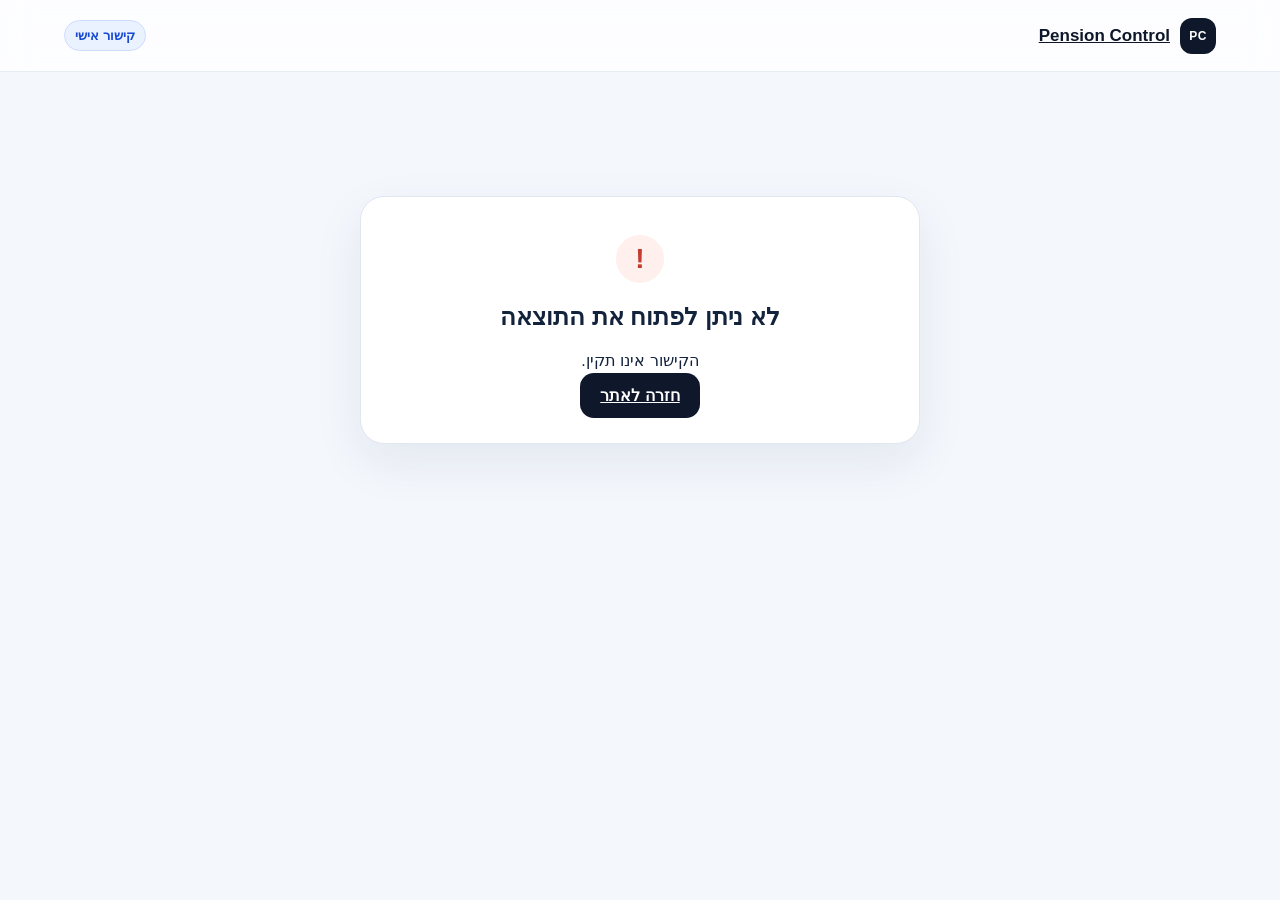
<file: result.html>
<!doctype html>
<html lang="he" dir="rtl">
<head>
<meta charset="utf-8"><meta name="viewport" content="width=device-width,initial-scale=1">
<meta name="robots" content="noindex,nofollow,noarchive">
<title>התוצאות שלך · Pension Control</title>
<link rel="stylesheet" href="styles.css">
</head>
<body class="result-page-body">
<header class="topbar result-topbar"><a class="brand" href="./"><span class="brand-mark">PC</span><span>Pension Control</span></a><span class="result-private-badge">קישור אישי</span></header>
<main id="resultApp" class="result-page-shell"><section class="result-loading"><div class="result-spinner"></div><h1>טוענים את התוצאות שלך</h1><p>זה ייקח רגע.</p></section></main>
<script src="config.js"></script><script src="backend.js"></script><script src="result.js"></script>
</body></html>
</file>
<file: styles.css>
:root{--bg:#f8fafc;--ink:#0f172a;--muted:#64748b;--line:#e2e8f0;--card:#fff;--accent:#2563eb;--accent2:#0ea5e9;--good:#15803d;--warn:#b45309;--bad:#b91c1c;--shadow:0 20px 60px rgba(15,23,42,.08)}*{box-sizing:border-box}html{scroll-behavior:smooth}body{margin:0;font-family:Inter,Arial,"Noto Sans Hebrew",sans-serif;background:linear-gradient(180deg,#f8fbff 0,#f8fafc 48%,#fff 100%);color:var(--ink)}button,input,select{font:inherit}button{cursor:pointer}.app-shell{min-height:100vh;display:flex;flex-direction:column}.topbar{height:72px;padding:0 clamp(18px,5vw,72px);display:flex;align-items:center;justify-content:space-between;border-bottom:1px solid rgba(226,232,240,.8);background:rgba(255,255,255,.78);backdrop-filter:blur(14px);position:sticky;top:0;z-index:10}.brand{display:flex;align-items:center;gap:10px;background:none;border:0;font-weight:800;color:var(--ink);font-size:17px}.brand-mark{width:36px;height:36px;display:grid;place-items:center;border-radius:12px;background:var(--ink);color:#fff;font-size:12px;letter-spacing:.5px}.top-actions{display:flex;gap:8px}.section{width:min(1180px,calc(100% - 36px));margin:0 auto;padding:72px 0}.narrow{width:min(820px,calc(100% - 36px))}.hero{display:grid;grid-template-columns:1.1fr .9fr;gap:70px;align-items:center;min-height:620px}.eyebrow{display:inline-block;font-size:13px;font-weight:800;letter-spacing:.4px;color:var(--accent);background:#eff6ff;padding:8px 12px;border-radius:999px}.hero h1{font-size:clamp(44px,6vw,76px);line-height:1.02;letter-spacing:-2px;margin:20px 0}.lead{font-size:21px;line-height:1.7;color:#475569;max-width:760px}.cta-row,.action-line{display:flex;gap:12px;align-items:center;flex-wrap:wrap;margin-top:28px}.primary,.secondary,.ghost{border-radius:14px;padding:13px 19px;border:1px solid transparent;font-weight:800;transition:.2s}.primary{background:var(--ink);color:#fff}.primary:hover{transform:translateY(-1px);box-shadow:0 8px 20px rgba(15,23,42,.18)}.secondary{background:#fff;border-color:var(--line);color:var(--ink)}.ghost{background:transparent;border-color:var(--line);color:var(--muted)}.hidden{display:none!important}.trust-row{display:flex;gap:20px;flex-wrap:wrap;margin-top:28px;color:var(--muted);font-size:14px}.hero-card,.panel,.metric-card,.insight-card{background:rgba(255,255,255,.92);border:1px solid var(--line);border-radius:28px;box-shadow:var(--shadow)}.hero-card{padding:28px;transform:rotate(-1deg)}.mini-score{display:flex;align-items:center;gap:18px;padding-bottom:22px;border-bottom:1px solid var(--line)}.score-ring{--score:70;width:108px;aspect-ratio:1;border-radius:50%;display:grid;place-items:center;position:relative;background:conic-gradient(var(--accent) calc(var(--score)*1%),#e2e8f0 0)}.score-ring:before{content:"";position:absolute;inset:10px;background:#fff;border-radius:50%}.score-ring span,.score-ring small{position:relative;z-index:1}.score-ring span{font-size:34px;font-weight:900}.score-ring small{font-size:11px;color:var(--muted);margin-right:-8px}.mini-stat{display:flex;justify-content:space-between;padding:22px 0;font-size:18px}.mini-insight{margin-top:10px;padding:14px 16px;border-radius:16px;font-weight:700}.bad{background:#fef2f2;color:var(--bad)}.warn{background:#fff7ed;color:var(--warn)}.good{background:#f0fdf4;color:var(--good)}.three-cols{display:grid;grid-template-columns:repeat(3,1fr);gap:20px;padding-top:0}.feature{padding:28px;border:1px solid var(--line);border-radius:24px;background:#fff}.feature span{font-size:12px;color:var(--accent);font-weight:900}.feature h3{font-size:22px;margin:12px 0 8px}.feature p{color:var(--muted);line-height:1.7}.stepper{display:flex;align-items:center;justify-content:center;margin-bottom:28px}.stepper span{width:36px;height:36px;border-radius:50%;display:grid;place-items:center;border:1px solid var(--line);background:#fff;color:var(--muted);font-weight:900}.stepper span.active,.stepper span.done{background:var(--ink);color:#fff;border-color:var(--ink)}.stepper i{height:2px;width:80px;background:var(--line)}.stepper i.done{background:var(--ink)}.panel{padding:clamp(24px,5vw,46px)}.panel h2{font-size:40px;margin:18px 0 8px}.muted{color:var(--muted);line-height:1.7}.form-grid{display:grid;grid-template-columns:1fr 1fr;gap:20px;margin-top:32px}.form-grid label{display:flex;flex-direction:column;gap:8px;font-weight:700;font-size:14px}.form-grid input,.form-grid select{width:100%;border:1px solid var(--line);border-radius:14px;padding:14px 15px;background:#fff;outline:none}.form-grid input:focus,.form-grid select:focus{border-color:#93c5fd;box-shadow:0 0 0 4px #eff6ff}.wide{grid-column:1/-1}.action-line{justify-content:flex-end}.product-title{display:flex;align-items:center;justify-content:space-between}.product-title h3{margin:0}.product-title span{color:var(--muted);font-size:12px}.divider{height:1px;background:var(--line);margin:6px 0}.checkbox{flex-direction:row!important;align-items:center}.checkbox input{width:auto}.upload-box{margin-top:26px;border:1.5px dashed #cbd5e1;border-radius:20px;padding:24px;text-align:center;background:#f8fafc}.upload-box p{margin:10px 0 0;color:var(--muted);font-size:13px}.dashboard{padding-top:38px}.dashboard-head{display:flex;justify-content:space-between;gap:20px;align-items:flex-end;margin-bottom:24px}.dashboard-head h1{font-size:44px;margin:8px 0}.dashboard-head p{color:var(--muted);margin:0}.grid-score{display:grid;grid-template-columns:.75fr 1.25fr;gap:20px}.metric-card{padding:28px}.score-large{display:flex;align-items:center;gap:24px}.score-large .score-ring{width:150px}.score-large .score-ring span{font-size:48px}.metric-card h3{margin-top:0}.metric-row{display:flex;justify-content:space-between;gap:20px;padding:15px 0;border-bottom:1px solid var(--line)}.metric-row:last-child{border-bottom:0}.metric-row span{color:var(--muted)}.metrics-3{display:grid;grid-template-columns:repeat(3,1fr);gap:16px;margin-top:20px}.small-metric{padding:22px;border:1px solid var(--line);border-radius:22px;background:#fff}.small-metric span{color:var(--muted);font-size:13px}.small-metric strong{display:block;font-size:25px;margin-top:7px}.insights{margin-top:34px}.insights h2{font-size:30px}.insight-list{display:grid;grid-template-columns:1fr 1fr;gap:15px}.insight-card{padding:22px;box-shadow:none}.insight-card header{display:flex;align-items:center;gap:12px}.insight-icon{width:38px;height:38px;border-radius:12px;display:grid;place-items:center;font-weight:900}.insight-card.bad .insight-icon{background:#fee2e2}.insight-card.warn .insight-icon{background:#ffedd5}.insight-card.good .insight-icon{background:#dcfce7}.insight-card h3{margin:0;font-size:18px}.insight-card p{margin:12px 0 0;line-height:1.65;color:#475569}.disclaimer{margin-top:28px;padding:18px;border-radius:16px;background:#f8fafc;color:var(--muted);font-size:13px;line-height:1.6;border:1px solid var(--line)}footer{margin-top:auto;padding:26px 18px;text-align:center;border-top:1px solid var(--line);color:var(--muted);font-size:12px;background:#fff}@media(max-width:850px){.hero{grid-template-columns:1fr;gap:28px;min-height:auto;padding-top:42px}.hero h1{font-size:47px}.hero-card{transform:none}.three-cols,.grid-score,.insight-list{grid-template-columns:1fr}.form-grid{grid-template-columns:1fr}.wide{grid-column:1}.metrics-3{grid-template-columns:1fr}.dashboard-head{align-items:flex-start;flex-direction:column}.topbar{height:64px;padding:0 16px}.section{padding:46px 0}.score-large{align-items:flex-start;flex-direction:column}.trust-row{gap:10px}.panel h2{font-size:34px}}@media(max-width:500px){.hero h1{font-size:39px;letter-spacing:-1.2px}.lead{font-size:18px}.cta-row>*{width:100%}.hero-card{padding:20px}.mini-score{align-items:flex-start}.score-ring{width:92px}.panel{border-radius:22px}.form-grid{gap:16px}.dashboard-head h1{font-size:36px}.metric-card{padding:20px}.score-large .score-ring{width:124px}.brand span:last-child{font-size:15px}}
.privacy-alert{margin-top:22px;padding:16px 18px;border:1px solid #fed7aa;background:#fff7ed;border-radius:16px;color:#9a3412;line-height:1.6;font-size:13px}.signature-wrap{border:1px solid var(--line);border-radius:20px;padding:18px;background:#f8fafc}.signature-title{display:flex;align-items:center;justify-content:space-between;gap:14px;margin-bottom:12px}.signature-title p{margin:4px 0 0;color:var(--muted);font-size:12px}.signature-wrap canvas{display:block;width:100%;height:170px;background:#fff;border:1px dashed #94a3b8;border-radius:14px;touch-action:none}.consent-box{display:grid;gap:12px;padding:18px;border:1px solid var(--line);border-radius:18px;background:#fff}.consent-box .checkbox{font-weight:500;line-height:1.6;align-items:flex-start}.consent-box .checkbox input{margin-top:4px;flex:0 0 auto}.disclosure{padding:18px;border-radius:18px;background:#f1f5f9;color:#475569;font-size:13px;line-height:1.7}.disclosure p{margin:7px 0 0}@media(max-width:500px){.signature-title{align-items:flex-start;flex-direction:column}.signature-title .ghost{width:100%}.signature-wrap canvas{height:150px}.stepper i{width:42px}}
.check-choice{padding-top:12px}.choice-head{text-align:center;max-width:720px;margin:0 auto 28px}.choice-head h2{font-size:clamp(30px,4vw,46px);margin:16px 0 8px}.choice-grid{display:grid;grid-template-columns:1fr 1fr;gap:20px}.choice-card{position:relative;padding:30px;border:1px solid var(--line);border-radius:28px;background:#fff;box-shadow:var(--shadow);display:flex;flex-direction:column;align-items:flex-start}.choice-card.real{border-color:#bfdbfe;background:linear-gradient(180deg,#fff 0,#f8fbff 100%)}.choice-icon{width:48px;height:48px;border-radius:15px;display:grid;place-items:center;background:#f1f5f9;font-weight:900;margin-bottom:16px}.choice-card.real .choice-icon{background:var(--ink);color:#fff}.choice-badge{font-size:12px;font-weight:800;padding:7px 10px;border-radius:999px;background:#f1f5f9;color:#475569}.choice-badge.solid{background:#dbeafe;color:#1d4ed8}.choice-card h3{font-size:28px;margin:14px 0 8px}.choice-card p{color:var(--muted);line-height:1.7;margin:0}.choice-card ul{padding-right:20px;color:#475569;line-height:1.9;margin:18px 0 22px}.full-btn{width:100%;margin-top:auto}.choice-note{display:block;color:var(--muted);line-height:1.5;margin-top:10px}.mode-pill{display:inline-block;margin-top:12px;padding:7px 11px;border-radius:999px;background:#f1f5f9;color:#475569;font-size:12px;font-weight:800}.mode-pill.real-pill{background:#dbeafe;color:#1d4ed8}.mode-pill.anon-pill{background:#ecfdf5;color:#047857}.dashboard-mode{display:inline-flex;align-items:center;gap:6px;margin-bottom:8px;padding:7px 10px;border-radius:999px;font-size:12px;font-weight:800;background:#f1f5f9;color:#475569}
@media(max-width:850px){.choice-grid{grid-template-columns:1fr}.check-choice{padding-top:0}}

.backend-status{margin:16px 0;padding:12px 14px;border-radius:12px;font-size:.92rem;background:#fff7ed;border:1px solid #fed7aa;color:#9a3412}
.backend-status.ok{background:#ecfdf5;border-color:#a7f3d0;color:#065f46}
.submit-progress{display:none;margin-top:12px;color:#475569;font-size:.9rem}.submit-progress.show{display:block}
.admin-shell{max-width:1180px;margin:0 auto;padding:32px 20px 64px}.admin-login{max-width:460px;margin:60px auto}.admin-card{background:#fff;border:1px solid #e2e8f0;border-radius:20px;padding:24px;box-shadow:0 16px 40px rgba(15,23,42,.06)}
.admin-toolbar{display:flex;justify-content:space-between;gap:12px;align-items:center;margin-bottom:18px;flex-wrap:wrap}.admin-table-wrap{overflow:auto;background:#fff;border:1px solid #e2e8f0;border-radius:18px}.admin-table{width:100%;border-collapse:collapse;min-width:850px}.admin-table th,.admin-table td{padding:14px 16px;border-bottom:1px solid #eef2f7;text-align:right}.admin-table th{background:#f8fafc;font-size:.85rem;color:#475569}.status-chip{display:inline-flex;padding:6px 10px;border-radius:999px;background:#eef2ff;color:#3730a3;font-size:.8rem}.admin-detail{display:grid;grid-template-columns:1fr 1fr;gap:12px}.admin-detail div{background:#f8fafc;border-radius:12px;padding:12px}.admin-detail small{display:block;color:#64748b;margin-bottom:4px}.admin-detail strong{overflow-wrap:anywhere}.admin-actions{display:flex;gap:8px;flex-wrap:wrap}.admin-modal{position:fixed;inset:0;background:rgba(15,23,42,.58);display:none;align-items:center;justify-content:center;padding:18px;z-index:99}.admin-modal.show{display:flex}.admin-modal-card{background:#fff;border-radius:22px;padding:24px;max-width:760px;width:100%;max-height:90vh;overflow:auto}.admin-modal-head{display:flex;justify-content:space-between;gap:12px;align-items:center;margin-bottom:18px}
@media(max-width:700px){.admin-detail{grid-template-columns:1fr}.admin-shell{padding:20px 12px 48px}}

/* V6 — warmer client dashboard inspired by modern fintech dashboards */
.client-dashboard-shell{display:grid;grid-template-columns:250px minmax(0,1fr);gap:26px;align-items:start;direction:rtl}
.client-sidebar{position:sticky;top:92px;background:#fff;border:1px solid #e8eaf6;border-radius:28px;padding:18px;min-height:640px;box-shadow:0 18px 50px rgba(46,54,133,.06);display:flex;flex-direction:column}
.client-sidebar-brand{display:flex;align-items:center;gap:10px;padding:8px 8px 22px;font-weight:900;color:#172554;border-bottom:1px solid #eef0f7}
.sidebar-logo{width:38px;height:38px;display:grid;place-items:center;border-radius:12px;background:linear-gradient(145deg,#173edc,#5e7cff);color:#fff;font-size:12px;box-shadow:0 8px 20px rgba(23,62,220,.2)}
.client-nav{display:grid;gap:7px;padding:18px 0}
.client-nav-item{width:100%;border:0;background:transparent;color:#334155;border-radius:14px;padding:13px 14px;display:flex;align-items:center;gap:12px;text-align:right;font-weight:750;transition:.18s}
.client-nav-item:hover{background:#f6f7ff;color:#173edc}.client-nav-item.active{background:#e9eaff;color:#2733a6}
.nav-icon{width:28px;height:28px;display:grid;place-items:center;font-size:20px;color:#2947cf}
.sidebar-help{margin-top:auto;padding:14px;background:linear-gradient(145deg,#f5f5ff,#eef4ff);border-radius:18px;display:flex;gap:11px;align-items:flex-start;color:#34416f}
.sidebar-help-icon{width:30px;height:30px;display:grid;place-items:center;flex:0 0 auto;border-radius:50%;background:#fff;color:#2546d8;font-weight:900}.sidebar-help small{display:block;color:#6d7695;line-height:1.45;margin-top:3px}
.client-main{min-width:0}.client-dashboard-head{display:flex;justify-content:space-between;gap:20px;align-items:end;margin-bottom:22px;padding:6px 4px}
.client-dashboard-head h1{font-size:clamp(31px,4vw,48px);line-height:1.08;margin:12px 0 8px;letter-spacing:-1.1px;color:#172033}.client-dashboard-head p{margin:0;color:#69748a;font-size:16px}.soft-btn{border-radius:14px;color:#2842b2;background:#fff}
.dashboard-highlight-row{display:grid;grid-template-columns:.9fr 1.25fr;gap:20px}.welcome-score-card,.total-savings-card,.quick-stat-card,.recommendation-meter-card,.recommendation-item{background:#fff;border:1px solid #e8eaf3;border-radius:24px;box-shadow:0 13px 35px rgba(30,42,107,.055)}
.welcome-score-card{padding:28px;background:linear-gradient(145deg,#ffffff 0%,#f7f7ff 100%)}.welcome-score-top{display:flex;justify-content:space-between;gap:18px;align-items:flex-start}.card-kicker{font-size:12px;font-weight:900;color:#3150d6;letter-spacing:.2px}.welcome-score-card h2{font-size:30px;margin:9px 0 0;color:#202843}.welcome-score-card>p{color:#6d7890;line-height:1.65;margin:16px 0 24px}.score-badge{font-size:38px;font-weight:950;color:#2039c7;line-height:1}.score-badge small{font-size:12px;color:#8690a7;margin-right:2px}
.friendly-meter,.recommendation-scale{height:14px;border-radius:99px;background:linear-gradient(90deg,#e2e4ff 0%,#b7c0ff 45%,#2947cf 100%);overflow:hidden;position:relative}.friendly-meter span{position:absolute;right:0;top:0;bottom:0;background:linear-gradient(90deg,#2c3fae,#5270ff);border-radius:99px}.meter-labels,.recommendation-scale-labels{display:flex;justify-content:space-between;margin-top:9px;color:#69748a;font-size:12px}
.total-savings-card{padding:26px;display:grid;grid-template-columns:1fr 1fr;align-items:center;gap:24px}.savings-chart-wrap{display:grid;place-items:center}.savings-donut{width:min(250px,100%);aspect-ratio:1;border-radius:50%;position:relative;background:conic-gradient(#1439d4 0 calc(var(--pension)*1%),#526fff calc(var(--pension)*1%) calc((var(--pension) + var(--study))*1%),#b6c1ff calc((var(--pension) + var(--study))*1%) 100%);box-shadow:inset 0 0 0 1px rgba(255,255,255,.8)}.savings-donut:after{content:"";position:absolute;inset:32px;border-radius:50%;background:#fff}.savings-donut-center{position:absolute;inset:0;z-index:1;display:grid;place-content:center;text-align:center;padding:46px}.savings-donut-center small{color:#7a849a}.savings-donut-center strong{font-size:21px;margin-top:6px;color:#172033;white-space:nowrap}.savings-legend h3{font-size:24px;margin:0 0 18px}.savings-legend>div{display:grid;grid-template-columns:auto 1fr auto;gap:9px;align-items:center;padding:12px 0;border-bottom:1px solid #eef0f5}.savings-legend>div:last-child{border-bottom:0}.savings-legend span:not(.legend-dot){color:#606b82}.legend-dot{width:10px;height:10px;border-radius:3px}.pension-dot{background:#1439d4}.study-dot{background:#526fff}.other-dot{background:#b6c1ff}
.quick-stats-row{display:grid;grid-template-columns:repeat(3,1fr);gap:16px;margin:18px 0 30px}.quick-stat-card{padding:18px 20px;display:flex;align-items:center;gap:14px}.quick-stat-icon{width:45px;height:45px;border-radius:14px;background:#f0f2ff;color:#2c47c8;display:grid;place-items:center;font-weight:900;font-size:20px}.quick-stat-card small{display:block;color:#778197;margin-bottom:5px}.quick-stat-card strong{font-size:22px;color:#202843}
.recommendation-section,.all-insights-section{scroll-margin-top:90px;margin-top:34px}.section-title-row{display:flex;align-items:end;justify-content:space-between;gap:15px;margin-bottom:16px}.section-title-row h2{margin:7px 0 0;font-size:30px}.recommendation-count{background:#eef0ff;color:#2b43b0;border-radius:999px;padding:8px 12px;font-size:12px;font-weight:850}.recommendation-layout{display:grid;grid-template-columns:.75fr 1.25fr;gap:18px}.recommendation-meter-card{padding:25px}.recommendation-meter-card h3{font-size:23px;margin:0 0 22px}.recommendation-scale span{display:block;height:100%;background:linear-gradient(90deg,#263aa3,#596fff);border-radius:99px}.recommendation-summary{margin-top:26px;padding:16px;background:#f7f8ff;border-radius:16px}.recommendation-summary strong{color:#24399b}.recommendation-summary p{color:#6e7890;line-height:1.55;margin:7px 0 0;font-size:14px}.recommendation-list-modern{display:grid;gap:12px}.recommendation-item{padding:17px 18px;display:grid;grid-template-columns:auto 1fr auto;gap:14px;align-items:center}.recommendation-item.bad,.recommendation-item.warn,.recommendation-item.good{color:inherit}.recommendation-item.bad{border-right:4px solid #e15a5a}.recommendation-item.warn{border-right:4px solid #e6a444}.recommendation-item.good{border-right:4px solid #42a675}.recommendation-num{width:42px;height:42px;border-radius:13px;background:#f2f3ff;color:#344ac1;display:grid;place-items:center;font-size:12px;font-weight:900}.recommendation-item h3{font-size:16px;margin:0 0 5px;color:#222a3e}.recommendation-item p{font-size:13px;line-height:1.5;color:#747e91;margin:0}.recommendation-arrow{font-size:20px;color:#8992a8}.modern-insights{margin-top:0}.modern-insights .insight-card{border-radius:20px;border-color:#e8eaf2}.modern-disclaimer{background:#f7f8fb;border-color:#eceef4;color:#737d91}
@media(max-width:1050px){.client-dashboard-shell{grid-template-columns:1fr}.client-sidebar{position:static;min-height:auto}.client-sidebar-brand,.sidebar-help{display:none}.client-nav{display:flex;overflow:auto;padding:0}.client-nav-item{white-space:nowrap;width:auto;flex:0 0 auto}.dashboard-highlight-row,.recommendation-layout{grid-template-columns:1fr}.total-savings-card{grid-template-columns:.9fr 1.1fr}}
@media(max-width:700px){.dashboard{width:min(100% - 22px,1180px);padding-top:18px}.client-dashboard-head{align-items:flex-start;flex-direction:column}.client-dashboard-head h1{font-size:34px}.dashboard-highlight-row{gap:14px}.total-savings-card{grid-template-columns:1fr}.savings-donut{width:210px}.quick-stats-row{grid-template-columns:1fr}.welcome-score-card,.total-savings-card{padding:20px}.section-title-row{align-items:flex-start;flex-direction:column}.recommendation-item{grid-template-columns:auto 1fr}.recommendation-arrow{display:none}.client-sidebar{padding:9px;border-radius:18px}.client-nav-item{padding:10px 12px}.nav-icon{display:none}}

/* V8 — Har Habituach Excel analysis */
.report-upload-head{display:flex;justify-content:space-between;gap:16px;align-items:flex-start;margin-bottom:18px;text-align:right}.report-upload-head strong{font-size:18px}.report-upload-head p{margin:6px 0 0;line-height:1.6}.local-badge{white-space:nowrap;background:#ecfdf5;color:#047857;border:1px solid #a7f3d0;border-radius:999px;padding:7px 10px;font-size:12px;font-weight:800}.report-parse-status{margin-top:16px;padding:14px 16px;border-radius:14px;background:#eff6ff;color:#1d4ed8;text-align:right}.report-parse-status.error{background:#fef2f2;color:#b91c1c}.insurance-preview{margin-top:18px;text-align:right;background:#fff;border:1px solid #dbe3f0;border-radius:18px;padding:18px}.insurance-preview-grid{display:grid;grid-template-columns:repeat(3,1fr);gap:10px;margin:14px 0}.insurance-preview-grid div{background:#f8fafc;padding:12px;border-radius:12px}.insurance-preview-grid small{display:block;color:#64748b;margin-bottom:4px}.insurance-preview-grid strong{font-size:18px}.manual-divider{display:flex;align-items:center;gap:14px;margin:28px 0 4px;color:#94a3b8}.manual-divider:before,.manual-divider:after{content:"";height:1px;background:#e2e8f0;flex:1}.manual-title{margin:18px 0 0}.insurance-kpi-grid{display:grid;grid-template-columns:repeat(4,1fr);gap:14px;margin:18px 0 28px}.insurance-kpi{background:#fff;border:1px solid #e8eaf3;border-radius:20px;padding:18px;box-shadow:0 10px 28px rgba(30,42,107,.045)}.insurance-kpi small{display:block;color:#758097;margin-bottom:8px}.insurance-kpi strong{font-size:23px;color:#1f2a44}.insurance-summary-grid{display:grid;grid-template-columns:1fr 1.15fr;gap:20px}.insurance-donut-card,.policy-card{background:#fff;border:1px solid #e8eaf3;border-radius:24px;padding:24px;box-shadow:0 13px 35px rgba(30,42,107,.05)}.insurance-donut{width:230px;aspect-ratio:1;border-radius:50%;margin:12px auto;position:relative;background:conic-gradient(#1539d4 0 calc(var(--general)*1%),#6b63e8 calc(var(--general)*1%) calc((var(--general) + var(--health))*1%),#f59e0b calc((var(--general) + var(--health))*1%) calc((var(--general) + var(--health) + var(--life))*1%),#cbd5e1 0)}.insurance-donut:after{content:"";position:absolute;inset:34px;background:#fff;border-radius:50%}.insurance-donut-center{position:absolute;inset:0;z-index:2;display:grid;place-content:center;text-align:center}.insurance-donut-center small{color:#64748b}.insurance-donut-center strong{font-size:21px;margin-top:4px}.insurance-legend{display:grid;gap:10px;margin-top:15px}.insurance-legend-row{display:grid;grid-template-columns:auto 1fr auto;gap:9px;align-items:center;border-bottom:1px solid #eef2f7;padding:9px 0}.insurance-legend-row:last-child{border-bottom:0}.insurance-legend-row i{width:10px;height:10px;border-radius:3px}.policy-list{display:grid;gap:10px}.policy-row{display:grid;grid-template-columns:1fr auto;gap:12px;align-items:center;background:#f8fafc;border-radius:14px;padding:13px}.policy-row small{display:block;color:#64748b;margin-top:4px}.policy-row strong:last-child{white-space:nowrap}.insight-note{font-size:12px;color:#64748b;margin-top:6px}.insurance-source-note{margin-top:18px;padding:14px 16px;border-radius:14px;background:#f8fafc;color:#64748b;font-size:13px;line-height:1.6}.insurance-source-note strong{color:#334155}
@media(max-width:900px){.insurance-kpi-grid{grid-template-columns:1fr 1fr}.insurance-summary-grid{grid-template-columns:1fr}.insurance-preview-grid{grid-template-columns:1fr}.report-upload-head{flex-direction:column}.local-badge{align-self:flex-start}}@media(max-width:520px){.insurance-kpi-grid{grid-template-columns:1fr}.insurance-donut{width:200px}}

/* Blue landing page refresh */
.home-blue-wrap{margin:-24px -20px 0;background:linear-gradient(135deg,#f8fbff 0%,#edf6ff 48%,#e7f1ff 100%);min-height:calc(100vh - 110px);overflow:hidden;border-radius:0 0 34px 34px}
.home-blue-hero{width:min(1240px,calc(100% - 40px));display:grid;grid-template-columns:1fr 1.05fr;gap:54px;align-items:center;padding-top:64px;padding-bottom:50px}
.home-blue-copy{position:relative;z-index:2}.home-chip{display:inline-flex;align-items:center;background:#e8f1ff;border:1px solid #cbdfff;color:#0b55d9;border-radius:999px;padding:9px 14px;font-size:13px;font-weight:900;letter-spacing:.1px}.home-blue-copy h1{font-size:clamp(44px,5.4vw,78px);line-height:.98;letter-spacing:-2.3px;color:#0b3ca9;margin:24px 0 20px;max-width:650px}.home-blue-lead{font-size:clamp(18px,2vw,23px);line-height:1.7;color:#31466d;max-width:670px;margin:0 0 28px}
.home-check-cards{display:grid;grid-template-columns:1fr 1fr;gap:14px;max-width:720px}.home-check-card{position:relative;border-radius:24px;padding:20px 20px 18px;display:grid;grid-template-columns:auto 1fr auto;gap:14px;align-items:center;box-shadow:0 20px 50px rgba(20,75,170,.12);border:1px solid rgba(33,101,210,.14)}.home-check-fast{background:linear-gradient(145deg,#0f5ce7,#0b45c1);color:#fff}.home-check-real{background:#fff;color:#17335f}.home-card-icon{width:52px;height:52px;border-radius:17px;display:grid;place-items:center;font-size:22px;font-weight:900;background:rgba(255,255,255,.17)}.home-check-real .home-card-icon{background:#eaf2ff;color:#1556cd}.home-card-kicker{font-size:11px;font-weight:900;opacity:.78}.home-check-card h3{font-size:24px;margin:4px 0 5px}.home-check-card p{margin:0;font-size:13px;line-height:1.5;opacity:.82}.home-card-button{width:44px;height:44px;border-radius:50%;border:0;background:#fff;color:#0f55d9;font-size:23px;cursor:pointer;box-shadow:0 8px 18px rgba(0,0,0,.08)}.home-check-real .home-card-button{background:#1556dc;color:#fff}.home-blue-benefits{display:flex;gap:25px;flex-wrap:wrap;margin-top:25px;color:#36527e;font-size:13px;font-weight:800}.home-blue-benefits span{display:flex;align-items:center;gap:7px}.home-blue-benefits b{font-size:17px;color:#0f5de5}
.home-dashboard-preview{position:relative;min-height:590px;display:grid;place-items:center}.preview-dashboard-card{width:min(560px,95%);background:rgba(255,255,255,.94);border:1px solid rgba(255,255,255,.85);border-radius:34px;padding:26px;box-shadow:0 35px 80px rgba(24,74,160,.18);transform:rotate(-1.2deg);backdrop-filter:blur(10px)}.preview-dashboard-head{display:flex;justify-content:space-between;gap:20px;align-items:flex-start;margin-bottom:24px}.preview-dashboard-head span{display:block;color:#647799;font-size:13px;margin-bottom:6px}.preview-dashboard-head strong{font-size:30px;color:#122b57}.preview-pill{background:#eaf8f1!important;color:#128355!important;border-radius:999px;padding:8px 11px;font-size:12px!important;font-weight:900}.preview-main-grid{display:grid;grid-template-columns:1fr 1fr;gap:20px;align-items:center}.preview-donut-wrap{display:grid;place-items:center}.preview-donut{width:205px;aspect-ratio:1;border-radius:50%;background:conic-gradient(#1556df 0 52%,#46b5e8 52% 76%,#16b8b2 76% 100%);position:relative}.preview-donut:after{content:"";position:absolute;inset:29px;border-radius:50%;background:#fff}.preview-donut>div{position:absolute;inset:0;z-index:2;display:grid;place-content:center;text-align:center}.preview-donut strong{font-size:23px;color:#15305b}.preview-donut small{color:#7c8ba5;margin-top:4px}.preview-legend{display:grid;gap:12px}.preview-legend div{display:grid;grid-template-columns:auto 1fr auto;gap:9px;align-items:center;color:#3f5378}.preview-legend i{width:10px;height:10px;border-radius:3px;background:#1556df}.preview-legend div:nth-child(2) i{background:#46b5e8}.preview-legend div:nth-child(3) i{background:#16b8b2}.preview-mini-stats{display:grid;grid-template-columns:repeat(3,1fr);gap:10px;margin-top:24px}.preview-mini-stats>div{background:#f6f9ff;border-radius:16px;padding:14px;text-align:center}.preview-mini-stats small{display:block;color:#7788a5;margin-bottom:4px}.preview-mini-stats strong{color:#17396e;font-size:18px}.preview-reco{margin-top:14px;background:#f8fbff;border:1px solid #e8effa;border-radius:18px;padding:16px}.preview-reco div{display:flex;align-items:center;gap:8px;color:#163b79}.preview-reco p{margin:7px 0 0;color:#70819c;font-size:13px}.preview-floating-badge{position:absolute;background:#fff;border:1px solid #e4edfb;border-radius:18px;padding:13px 16px;box-shadow:0 16px 35px rgba(21,77,166,.14);z-index:3}.preview-floating-badge strong,.preview-floating-badge small{display:block}.preview-floating-badge strong{color:#0e55d7;font-size:18px}.preview-floating-badge small{color:#7688a6;margin-top:2px}.preview-top-badge{top:30px;right:4%}.preview-side-badge{bottom:42px;left:0}.home-blue-bottom{width:min(1180px,calc(100% - 40px));display:grid;grid-template-columns:repeat(3,1fr);gap:16px;padding-top:0;padding-bottom:42px}.home-blue-bottom>div{background:rgba(255,255,255,.72);border:1px solid rgba(174,204,246,.55);border-radius:20px;padding:18px 20px;backdrop-filter:blur(8px)}.home-blue-bottom strong{display:block;color:#163c7a;font-size:17px}.home-blue-bottom span{display:block;color:#687d9d;margin-top:5px;font-size:13px}

/* CTA for pension improvement */
.pension-help-cta{margin:34px 0 18px;background:linear-gradient(135deg,#0f5fe8,#0b42b5);border-radius:26px;padding:28px 30px;color:#fff;display:flex;justify-content:space-between;align-items:center;gap:26px;box-shadow:0 18px 44px rgba(15,83,205,.18)}.pension-help-cta h2{margin:0 0 8px;font-size:28px}.pension-help-cta p{margin:0;max-width:720px;line-height:1.65;color:#dce8ff}.pension-help-actions{display:flex;gap:10px;flex-wrap:wrap;justify-content:flex-end}.pension-help-actions a,.pension-help-actions button{white-space:nowrap}.pension-help-call{display:inline-flex;align-items:center;justify-content:center;text-decoration:none;background:#fff;color:#0d4ec8;border-radius:13px;padding:13px 18px;font-weight:900}.pension-help-message{border:1px solid rgba(255,255,255,.55);background:rgba(255,255,255,.1);color:#fff;border-radius:13px;padding:13px 18px;font-weight:900;cursor:pointer}
@media(max-width:980px){.home-blue-hero{grid-template-columns:1fr;padding-top:42px}.home-dashboard-preview{min-height:510px}.home-blue-copy{text-align:center}.home-blue-copy h1,.home-blue-lead{margin-left:auto;margin-right:auto}.home-check-cards{margin:auto}.home-blue-benefits{justify-content:center}.home-blue-bottom{grid-template-columns:1fr}.pension-help-cta{flex-direction:column;align-items:flex-start}.pension-help-actions{justify-content:flex-start}}
@media(max-width:650px){.home-blue-wrap{margin:-18px -12px 0}.home-blue-hero{width:calc(100% - 24px);padding-top:28px;gap:26px}.home-blue-copy h1{font-size:44px;letter-spacing:-1.2px}.home-blue-lead{font-size:17px}.home-check-cards{grid-template-columns:1fr}.home-dashboard-preview{min-height:430px}.preview-dashboard-card{padding:18px;border-radius:24px}.preview-main-grid{grid-template-columns:1fr}.preview-donut{width:160px}.preview-legend{display:none}.preview-mini-stats{grid-template-columns:1fr 1fr}.preview-mini-stats>div:last-child{grid-column:1/-1}.preview-floating-badge{display:none}.home-blue-bottom{width:calc(100% - 24px)}.pension-help-cta{padding:22px}.pension-help-actions{width:100%}.pension-help-actions a,.pension-help-actions button{flex:1}}

/* V9 — Admin result flow + public client result */
.admin-modal-wide{max-width:920px}.admin-flow-card{margin-top:18px;padding:20px;border:1px solid #dbe5f5;border-radius:20px;background:#f8fbff}.admin-flow-head{display:flex;align-items:center;justify-content:space-between;gap:16px;margin-bottom:8px}.admin-flow-head h3{margin:2px 0 0}.admin-upload-row,.admin-actions{display:flex;gap:10px;align-items:center;flex-wrap:wrap}.admin-upload-row input[type=file]{flex:1;min-width:220px;padding:10px;border:1px dashed #aebfda;border-radius:12px;background:white}.result-link-box{margin-top:12px;padding:12px 14px;background:#fff;border:1px solid #cbd9ef;border-radius:12px;direction:ltr;text-align:left;font-size:13px;word-break:break-all}.admin-event{margin:12px 0 0;color:#245b43;font-weight:700}.admin-event.hot,.status-hot{color:#a43c14!important;background:#fff0e8!important}.result-page-body{background:#f4f7fc;color:#13233c}.result-topbar{position:sticky;top:0;z-index:10}.result-private-badge{font-size:13px;font-weight:800;color:#1749d1;background:#eaf1ff;border:1px solid #cddcff;padding:7px 10px;border-radius:999px}.result-page-shell{max-width:1180px;margin:0 auto;padding:34px 22px 60px}.result-loading,.result-error-card{max-width:560px;margin:10vh auto;background:#fff;border:1px solid #e0e7f1;border-radius:24px;padding:38px;text-align:center;box-shadow:0 18px 50px rgba(20,49,92,.08)}.result-spinner{width:42px;height:42px;border:4px solid #dbe7ff;border-top-color:#1749d1;border-radius:50%;margin:0 auto 16px;animation:pcspin .8s linear infinite}@keyframes pcspin{to{transform:rotate(360deg)}}.result-error-icon{display:grid;place-items:center;width:48px;height:48px;margin:0 auto 14px;border-radius:50%;background:#fff0ee;color:#c43c31;font-size:28px;font-weight:900}.public-result-wrap{display:grid;gap:24px}.public-result-hero{padding:28px 30px;border-radius:26px;background:linear-gradient(135deg,#0d42c6,#1e67e8);color:#fff;box-shadow:0 22px 55px rgba(18,74,191,.18)}.public-result-hero h1{font-size:clamp(28px,4vw,46px);margin:10px 0 8px}.public-result-hero p{margin:0;opacity:.9;font-size:17px}.public-result-hero .real-pill{background:rgba(255,255,255,.14);color:#fff;border-color:rgba(255,255,255,.25)}.result-cta{display:grid;grid-template-columns:1fr auto;align-items:center;gap:28px;padding:28px 30px;border-radius:26px;background:linear-gradient(135deg,#e9f2ff,#f7fbff);border:1px solid #cbdfff;box-shadow:0 18px 46px rgba(20,68,150,.08)}.result-cta h2{font-size:28px;line-height:1.2;margin:6px 0 10px}.result-cta p{max-width:720px;margin:0;color:#566b88}.result-cta-actions{display:flex;gap:10px;flex-direction:column;min-width:190px}.result-callback-btn,.result-phone-btn{justify-content:center;text-align:center}.result-cta .backend-status{grid-column:1/-1}.result-phone-btn{text-decoration:none}@media(max-width:760px){.result-page-shell{padding:20px 14px 44px}.public-result-hero{padding:24px 20px}.result-cta{grid-template-columns:1fr;padding:24px 20px}.result-cta-actions{width:100%}.admin-upload-row{align-items:stretch}.admin-upload-row>*{width:100%}}

/* V10 — three home paths, lead form and paid pension check */
.home-check-cards{grid-template-columns:1fr 1fr 1fr;max-width:980px}.home-check-paid{background:linear-gradient(145deg,#eaf3ff,#fff);color:#17335f;border-color:#b9d3ff}.home-check-paid .home-card-icon{background:#dbeaff;color:#0e55d7}.home-check-paid .home-card-button{background:#1556dc;color:#fff}.home-lead-section{display:grid;grid-template-columns:.9fr 1.1fr;gap:36px;align-items:center;background:#fff;border:1px solid #dce9fb;border-radius:28px;padding:34px!important;margin-bottom:56px;box-shadow:0 22px 55px rgba(20,75,170,.09)}.home-lead-copy h2{font-size:32px;margin:14px 0 8px;color:#163c7a}.home-lead-copy p{color:#687d9d;line-height:1.6}.home-lead-copy a{font-weight:900;color:#1556dc;text-decoration:none;font-size:19px}.home-lead-form,.paid-check-form{display:grid;gap:13px}.home-lead-form label,.paid-check-form label{display:grid;gap:6px;font-weight:750;color:#29466f}.home-lead-form label span{font-weight:500;color:#8292aa}.home-lead-form input,.paid-check-form input:not([type=checkbox]){width:100%;padding:13px 14px;border:1px solid #cfddf1;border-radius:12px;background:#fbfdff}.lead-status{min-height:20px;margin:0;color:#18794e;font-size:13px}.pc-modal{position:fixed;inset:0;z-index:1000;display:grid;place-items:center;padding:18px}.pc-modal-backdrop{position:absolute;inset:0;background:rgba(10,28,58,.55);backdrop-filter:blur(5px)}.pc-modal-card{position:relative;width:min(520px,100%);background:#fff;border-radius:28px;padding:30px;box-shadow:0 30px 90px rgba(8,35,82,.3);z-index:1}.pc-modal-card h2{font-size:29px;margin:15px 0 8px;color:#17396e}.pc-modal-card>p{color:#687d9d;margin:0 0 20px;line-height:1.6}.pc-modal-close{position:absolute;left:18px;top:15px;width:36px;height:36px;border:0;border-radius:50%;background:#edf4ff;color:#1749c7;font-size:25px}.paid-check-form .checkbox{display:flex;grid-template-columns:auto 1fr;align-items:flex-start;font-size:13px;line-height:1.5}.paid-submit{background:#1556dc}.payment-note{display:block;text-align:center;color:#7c8ba5;margin-top:12px}.home-check-card[data-open-paid]{cursor:pointer}
@media(max-width:1050px){.home-check-cards{grid-template-columns:1fr}.home-lead-section{grid-template-columns:1fr}}
@media(max-width:650px){.home-lead-section{width:calc(100% - 24px);padding:24px!important}.pc-modal-card{padding:26px 20px}.home-lead-copy h2{font-size:27px}}

/* V10.1 compact home cards */
.home-check-card h3{line-height:1.12;max-width:13ch}.home-check-card p{line-height:1.42;display:-webkit-box;-webkit-box-orient:vertical;-webkit-line-clamp:4;overflow:hidden}.home-check-card>div{min-width:0}

/* V10.2 — readable three-option cards */
.home-check-cards{
  width:100%;
  max-width:980px;
  gap:12px;
}
.home-check-card{
  min-width:0;
  min-height:250px;
  padding:22px 18px 18px;
  display:flex;
  flex-direction:column;
  align-items:stretch;
  gap:10px;
  text-align:right;
}
.home-check-card .home-card-icon{
  width:46px;
  height:46px;
  flex:0 0 auto;
  margin:0 0 2px auto;
}
.home-check-card>div{
  width:100%;
  flex:1;
}
.home-check-card .home-card-kicker{
  display:block;
  min-height:17px;
  white-space:nowrap;
}
.home-check-card h3{
  max-width:none;
  width:100%;
  font-size:21px;
  line-height:1.2;
  margin:7px 0 8px;
}
.home-check-card p{
  width:100%;
  font-size:13px;
  line-height:1.5;
  display:block;
  overflow:visible;
  margin:0;
}
.home-check-card .home-card-button{
  width:42px;
  height:42px;
  flex:0 0 42px;
  align-self:flex-start;
  margin-top:4px;
}
@media(max-width:1050px) and (min-width:651px){
  .home-check-cards{grid-template-columns:repeat(3,minmax(0,1fr));}
}
@media(max-width:650px){
  .home-check-cards{grid-template-columns:1fr;max-width:440px;}
  .home-check-card{min-height:0;padding:20px;}
  .home-check-card h3{font-size:23px;}
}

/* V12 — visible PC logo + paid pension identification */
.brand-logo-img{width:38px;height:38px;object-fit:contain;border-radius:10px;display:block;box-shadow:0 5px 16px rgba(23,105,224,.16)}
.paid-ready-note{margin:12px 0 16px;padding:10px 12px;border-radius:12px;background:#eaf2ff;color:#1259b8;font-weight:800;text-align:center}
.paid-check-form{display:grid;grid-template-columns:1fr 1fr;gap:12px}
.paid-check-form label{min-width:0}
.paid-check-form .checkbox,.paid-check-form .paid-submit,.paid-check-form .lead-status{grid-column:1/-1}
@media(max-width:640px){.paid-check-form{grid-template-columns:1fr}.paid-check-form .checkbox,.paid-check-form .paid-submit,.paid-check-form .lead-status{grid-column:auto}.brand-logo-img{width:34px;height:34px}}
\n\n/* V13 — transparent Pension Score breakdown */\n.score-breakdown-section{margin:24px 0;padding:24px;border:1px solid #dbe7ff;border-radius:24px;background:#fff;box-shadow:0 12px 34px rgba(29,78,216,.06)}\n.score-breakdown-grid{display:grid;grid-template-columns:repeat(5,minmax(0,1fr));gap:12px;margin-top:18px}\n.score-component{padding:16px;border:1px solid #e5eaf3;border-radius:18px;background:#f8fbff;min-width:0}\n.score-component-head{display:flex;align-items:flex-start;justify-content:space-between;gap:8px;margin-bottom:12px}\n.score-component-head strong{font-size:14px;line-height:1.35}.score-component-head span{font-weight:800;color:#1746d1;white-space:nowrap}\n.score-component-bar{height:7px;border-radius:99px;background:#e4eaf5;overflow:hidden;margin-bottom:10px}.score-component-bar i{display:block;height:100%;border-radius:inherit;background:linear-gradient(90deg,#2563eb,#4f7cff)}\n.score-component small{display:block;color:#64748b;line-height:1.55}.score-component.score-missing{opacity:.68}.score-method-note{margin:16px 0 0;color:#64748b;font-size:13px;line-height:1.6}\n@media(max-width:1100px){.score-breakdown-grid{grid-template-columns:repeat(2,minmax(0,1fr))}}\n@media(max-width:640px){.score-breakdown-section{padding:18px}.score-breakdown-grid{grid-template-columns:1fr}}\n

/* V14 — original Pension Control results layout */
.pc-results-shell{max-width:1240px;margin:0 auto;padding:18px 20px 44px}.pc-results-topnav{display:flex;align-items:center;justify-content:space-between;gap:18px;padding:12px 16px;margin-bottom:20px;border:1px solid #e5ebf5;border-radius:20px;background:rgba(255,255,255,.88);box-shadow:0 10px 30px rgba(30,64,175,.05)}.pc-results-brand{display:flex;align-items:center;gap:10px}.pc-results-brand span{display:grid;place-items:center;width:38px;height:38px;border-radius:12px;background:#3157e8;color:#fff;font-weight:900}.pc-results-brand strong{color:#152451}.pc-results-actions{display:flex;gap:8px}.pc-results-main{width:100%;max-width:none}.pc-results-main .client-dashboard-head{border-radius:26px;background:linear-gradient(135deg,#f7f9ff,#eef4ff);padding:26px;border:1px solid #dfe8ff}.pc-results-main .dashboard-highlight-row{margin-top:18px}.home-about-subtle{display:flex;align-items:center;justify-content:center;gap:14px;max-width:900px!important;margin-top:6px!important;margin-bottom:6px!important;padding-top:12px!important;padding-bottom:12px!important;color:#718096}.home-about-subtle p{margin:0;max-width:760px;font-size:13px;line-height:1.7}.home-about-mark{flex:0 0 auto;display:grid;place-items:center;width:34px;height:34px;border-radius:11px;background:#f1f5ff;color:#3157e8;font-size:12px;font-weight:900;border:1px solid #dfe7ff}.score-breakdown-grid{grid-template-columns:repeat(3,minmax(0,1fr))}
@media(max-width:760px){.pc-results-shell{padding:10px 12px 32px}.pc-results-topnav{align-items:flex-start}.pc-results-brand strong{display:none}.pc-results-actions{flex-wrap:wrap;justify-content:flex-end}.home-about-subtle{align-items:flex-start;padding-inline:20px!important}.score-breakdown-grid{grid-template-columns:1fr}}


/* V15 — simple client-facing score: one overall score, color-coded findings */
.fund-identity-card{margin:24px 0 18px;padding:20px 24px;background:#fff;border:1px solid #e4eaf5;border-radius:22px;display:flex;align-items:center;justify-content:space-between;gap:20px;box-shadow:0 10px 30px rgba(29,78,216,.045)}
.fund-identity-card h2{margin:5px 0 0;font-size:23px;color:#172554}.fund-identity-meta{display:flex;align-items:center;gap:10px;background:#f5f8ff;padding:10px 14px;border-radius:14px}.fund-identity-meta span{font-size:12px;color:#64748b}.fund-identity-meta strong{font-size:14px;color:#1e3a8a}
.status-overview-section{margin:22px 0 30px}.status-overview-grid{display:grid;grid-template-columns:repeat(2,minmax(0,1fr));gap:12px}.status-card{background:#fff;border:1px solid #e5eaf3;border-radius:18px;padding:17px 18px;display:grid;grid-template-columns:auto 1fr;gap:12px;align-items:start}.status-dot{width:11px;height:11px;border-radius:50%;margin-top:5px}.status-card.good{border-right:4px solid #32a66a}.status-card.good .status-dot{background:#32a66a}.status-card.warn{border-right:4px solid #e8a23a}.status-card.warn .status-dot{background:#e8a23a}.status-card.bad{border-right:4px solid #dc5252}.status-card.bad .status-dot{background:#dc5252}.status-card h3{margin:0 0 6px;font-size:16px;color:#1e293b}.status-card p{margin:0;color:#64748b;line-height:1.55;font-size:13px}
@media(max-width:700px){.fund-identity-card{align-items:flex-start;flex-direction:column}.status-overview-grid{grid-template-columns:1fr}}

/* V17 — quick-result lead + tighter mobile home */
.quick-result-lead{display:grid;grid-template-columns:1fr 1fr;gap:28px;align-items:center;margin:24px 0;padding:26px 28px;border:1px solid #dbe7f7;border-radius:24px;background:linear-gradient(135deg,#f5f9ff,#fff);box-shadow:0 14px 38px rgba(24,74,160,.06)}
.quick-result-lead h2{margin:7px 0 8px;color:#17396e;font-size:27px}.quick-result-lead p{margin:0;color:#687d9d;line-height:1.55}.quick-result-lead-form{display:grid;grid-template-columns:1fr 1fr auto;gap:10px;align-items:end}.quick-result-lead-form label{display:grid;gap:6px;font-weight:750;color:#29466f}.quick-result-lead-form input{width:100%;padding:12px 13px;border:1px solid #cfddf1;border-radius:12px;background:#fff}.quick-result-lead-form button{height:44px;white-space:nowrap}.quick-result-lead-form .lead-status{grid-column:1/-1;min-height:18px;font-size:13px;color:#18794e}
@media(max-width:760px){.quick-result-lead{grid-template-columns:1fr;padding:20px}.quick-result-lead-form{grid-template-columns:1fr 1fr}.quick-result-lead-form button{grid-column:1/-1}.quick-result-lead h2{font-size:24px}}

@media(max-width:650px){
  .home-blue-hero{display:flex;flex-direction:column;width:calc(100% - 20px);padding-top:18px;gap:12px;align-items:stretch}
  .home-blue-copy{display:contents;text-align:center}
  .home-chip{order:1;align-self:center}
  .home-blue-copy h1{order:2;font-size:31px;line-height:1.08;letter-spacing:-.7px;margin:2px auto 0;max-width:360px}
  .home-blue-lead{order:3;font-size:14px;line-height:1.45;margin:0 auto;max-width:360px}
  .home-dashboard-preview{order:4;min-height:0;width:100%;margin:4px auto 2px;display:block}
  .preview-dashboard-card{width:100%;max-width:390px;margin:auto;padding:14px;border-radius:20px;transform:none;box-shadow:0 18px 42px rgba(24,74,160,.14)}
  .preview-dashboard-head{margin-bottom:10px;align-items:center}.preview-dashboard-head span{font-size:11px;margin-bottom:2px}.preview-dashboard-head strong{font-size:21px}.preview-pill{padding:5px 8px;font-size:10px!important}
  .preview-main-grid{grid-template-columns:auto 1fr;gap:12px}.preview-donut{width:104px}.preview-donut:after{inset:17px}.preview-donut strong{font-size:15px}.preview-donut small{font-size:9px}.preview-legend{display:grid;gap:7px;font-size:10px}.preview-legend div{gap:5px}.preview-legend i{width:7px;height:7px}.preview-mini-stats{grid-template-columns:repeat(3,1fr);gap:6px;margin-top:10px}.preview-mini-stats>div{padding:8px 5px;border-radius:10px}.preview-mini-stats small{font-size:9px}.preview-mini-stats strong{font-size:12px}.preview-mini-stats>div:last-child{grid-column:auto}.preview-reco{margin-top:8px;padding:9px 10px;border-radius:12px}.preview-reco div{font-size:11px}.preview-reco p{font-size:10px;margin-top:3px;white-space:nowrap;overflow:hidden;text-overflow:ellipsis}.preview-floating-badge{display:none}
  .home-check-cards{order:5;display:flex;overflow-x:auto;scroll-snap-type:x mandatory;gap:9px;width:100%;max-width:none;margin:2px 0 0;padding:2px 1px 8px;scrollbar-width:none}.home-check-cards::-webkit-scrollbar{display:none}.home-check-card{flex:0 0 82%;scroll-snap-align:center;grid-template-columns:38px 1fr 34px;gap:9px;padding:11px 12px;border-radius:16px;min-height:86px}.home-check-card .home-card-icon{width:38px;height:38px;border-radius:12px;font-size:17px}.home-check-card h3{font-size:17px;margin:2px 0 3px;max-width:none}.home-check-card p{font-size:11px;line-height:1.3;-webkit-line-clamp:2}.home-check-card .home-card-kicker{font-size:9px}.home-check-card .home-card-button{width:34px;height:34px;flex-basis:34px;font-size:18px;margin:0;align-self:center}
  .home-blue-benefits{order:6;margin-top:0;justify-content:center;gap:10px;font-size:10px}.home-blue-benefits b{font-size:12px}
}
@media(max-width:420px){.quick-result-lead-form{grid-template-columns:1fr}.quick-result-lead-form button{grid-column:auto}.preview-dashboard-card{max-width:355px}.home-check-card{flex-basis:88%}}

/* V17.1 - compact teaser insights in home preview */
.preview-reco-title{display:flex;align-items:center;gap:8px;color:#163b79}
.preview-insight-list{display:grid;gap:7px;margin-top:9px}
.preview-insight-list>div{display:grid;grid-template-columns:auto 1fr;gap:7px;align-items:start}
.preview-insight-list p{margin:0!important;display:grid;grid-template-columns:auto 1fr;gap:6px;align-items:baseline;min-width:0}
.preview-insight-list strong{font-size:11px;color:#29466f;white-space:nowrap}
.preview-insight-list small{font-size:10px;color:#70819c;overflow:hidden;text-overflow:ellipsis;white-space:nowrap}
.insight-dot{font-size:10px;line-height:1.4}.insight-dot.orange{color:#f59e0b}.insight-dot.green{color:#16a36a}
@media(max-width:650px){.preview-reco{padding:8px 9px}.preview-reco-title{font-size:10px}.preview-insight-list{gap:4px;margin-top:6px}.preview-insight-list>div{gap:5px}.preview-insight-list p{grid-template-columns:auto 1fr;gap:4px}.preview-insight-list strong{font-size:9px}.preview-insight-list small{font-size:8.5px}.insight-dot{font-size:8px}}
</file>
